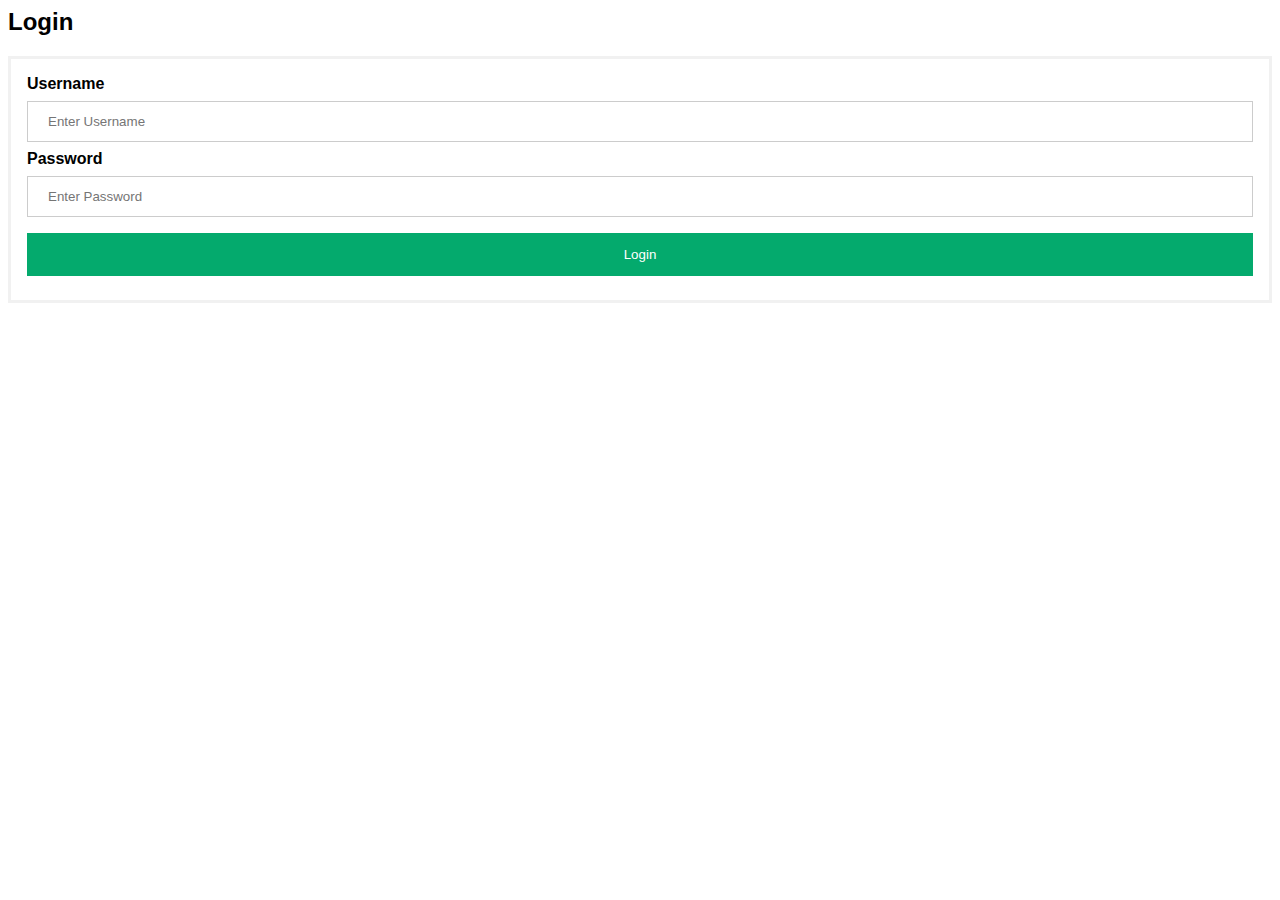
<file: app/templates/login.html>
<html>
<head>
<style>
body {font-family: Arial, Helvetica, sans-serif;}
form {border: 3px solid #f1f1f1;}

input[type=text], input[type=password] {
  width: 100%;
  padding: 12px 20px;
  margin: 8px 0;
  display: inline-block;
  border: 1px solid #ccc;
  box-sizing: border-box;
}

button {
  background-color: #04AA6D;
  color: white;
  padding: 14px 20px;
  margin: 8px 0;
  border: none;
  cursor: pointer;
  width: 100%;
}

button:hover {
  opacity: 0.8;
}

.container {
  padding: 16px;
}

</style>
</head>
<body>

<h2>Login</h2>

<form action="/action_page.php" method="post">

  <div class="container">
    <label for="uname"><b>Username</b></label>
    <input type="text" placeholder="Enter Username" name="uname" required>

    <label for="psw"><b>Password</b></label>
    <input type="password" placeholder="Enter Password" name="psw" required>

    <button type="submit">Login</button>
  </div>
</form>

</body>
</html>
</file>
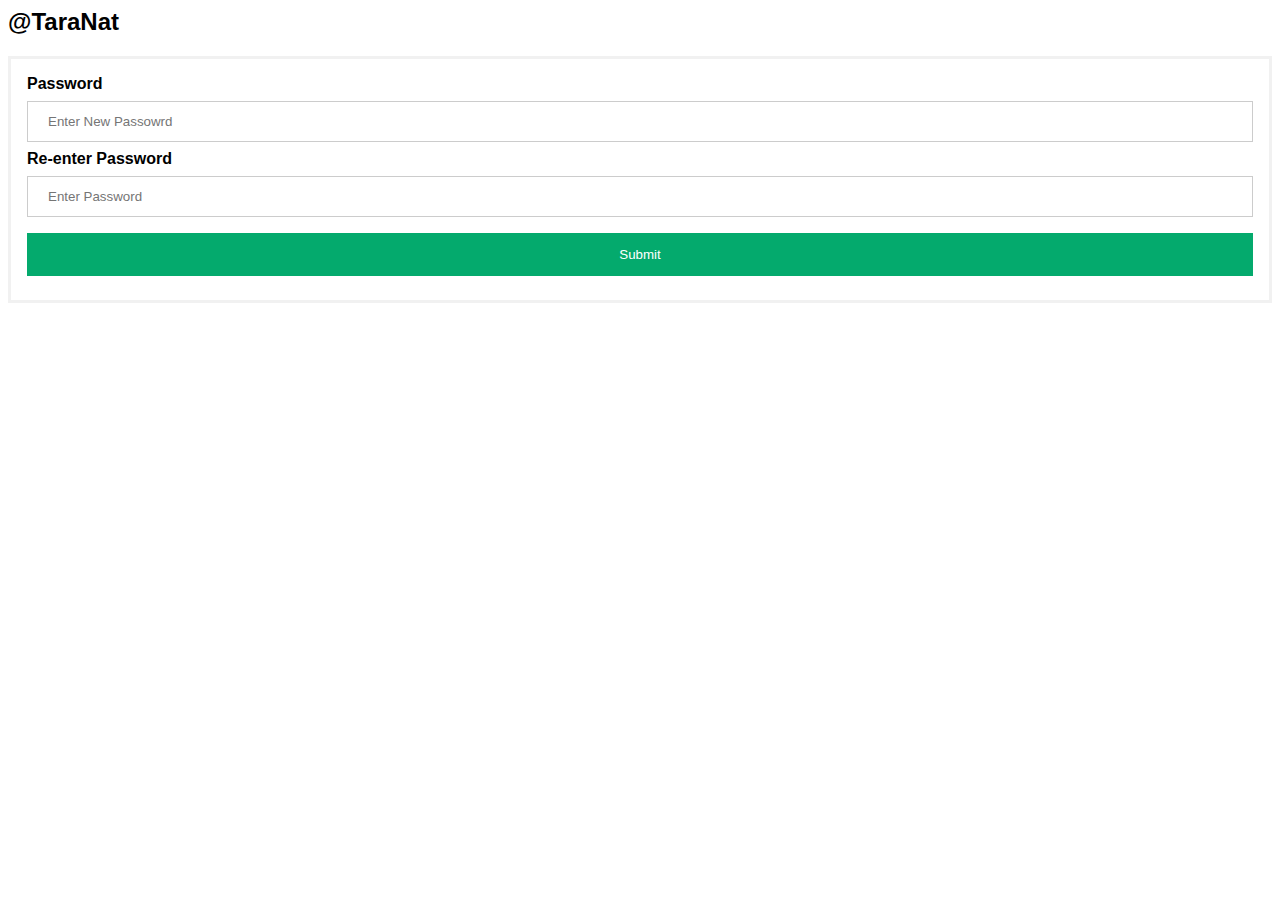
<file: app/templates/user_profile.html>
<html>
<head>
<style>
body {font-family: Arial, Helvetica, sans-serif;}
form {border: 3px solid #f1f1f1;}

input[type=text], input[type=password] {
  width: 100%;
  padding: 12px 20px;
  margin: 8px 0;
  display: inline-block;
  border: 1px solid #ccc;
  box-sizing: border-box;
}

button {
  background-color: #04AA6D;
  color: white;
  padding: 14px 20px;
  margin: 8px 0;
  border: none;
  cursor: pointer;
  width: 100%;
}

button:hover {
  opacity: 0.8;
}

.container {
  padding: 16px;
}

</style>
</head>
<body>

<h2>@TaraNat</h2>

<form action="/action_page.php" method="post">

  <div class="container">
    <label for="uname"><b>Password</b></label>
    <input type="text" placeholder="Enter New Passowrd" name="uname" required>

    <label for="psw"><b>Re-enter Password</b></label>
    <input type="password" placeholder="Enter Password" name="psw" required>

    <button type="submit">Submit</button>
  </div>
</form>

</body>
</html>
</file>
